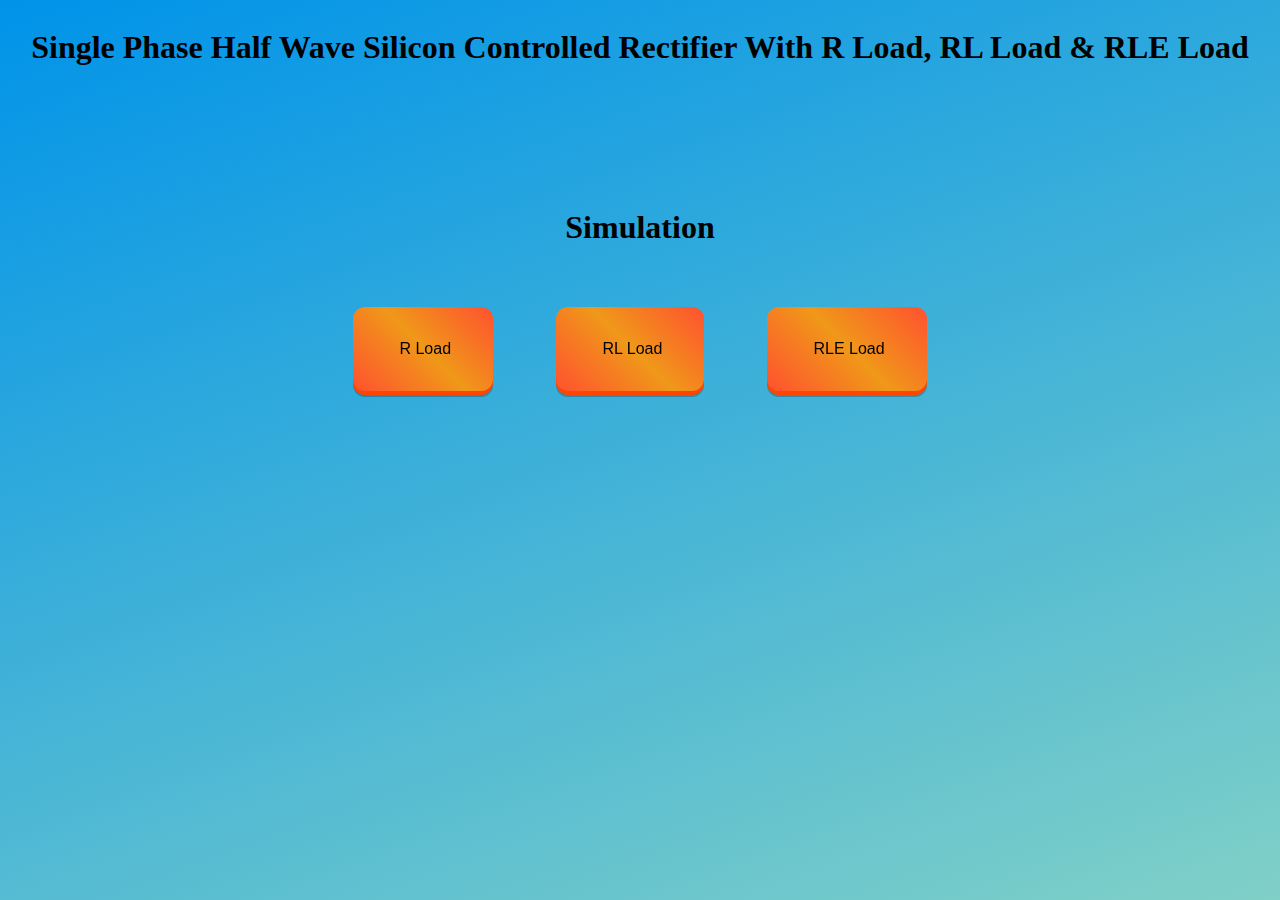
<file: simulation/index.html>
<html lang="en">
  <head>
    <meta charset="UTF-8" />
    <meta name="viewport" content="width=device-width, initial-scale=1.0" />
    <title>Single Phase Half Wave SCR</title>
    <style>
      body{
        /* background-image: linear-gradient(109.6deg, rgba(156, 252, 248, 1) 11.2%, rgba(110, 123, 251, 1) 91.1%); */
      /* background: linear-gradient(to right, #2196f3, #f44336); */
      /* background: linear-gradient(to right, #fc466b, #3f5efb); */
      /* background: linear-gradient(45deg, #000046, #1cb5e0); */
      /* background: linear-gradient(to bottom, #2980b9, #2c3e50); */
      background-image: linear-gradient(160deg, #0093E9 0%, #80D0C7 100%);
      }
      a{
        display: none;
      }
      .btn-bar {
        width: 700px;
        height: 60px;
        display: flex;
        align-items: center;
        justify-content: space-evenly;
        position: absolute;
      }
      .button-82-pushable {
        position: relative;
        border: none;
        background: transparent;
        padding: 0;
        cursor: pointer;
        outline-offset: 4px;
        transition: filter 250ms;
        user-select: none;
        -webkit-user-select: none;
        touch-action: manipulation;
      }

      .button-82-shadow {
        position: absolute;
        top: 0;
        left: 0;
        width: 100%;
        height: 100%;
        border-radius: 12px;
        background: hsl(0deg 10% 10% / 0.25);
        will-change: transform;
        transform: translateY(2px);
        transition: transform 600ms cubic-bezier(0.3, 0.7, 0.4, 1);
      }

      .button-82-edge {
        position: absolute;
        top: 0;
        left: 0;
        width: 100%;
        height: 100%;
        border-radius: 12px;
        /* background: linear-gradient(
                      to left,
                      hsl(133, 92%, 47%) 0%,
                      hsl(133, 84%, 39%) 0%,
                      hsl(133, 84%, 39%) 0%,
                      hsl(133, 84%, 39%) 0%
                    ); */
        background-color: #ff4500;
      }

      .button-82-front {
        display: block;
        height: 16px;
        position: relative;
        padding: 12px 27px;
        border-radius: 12px;
        font-size: 1.1rem;
        color: black;
        background-image: linear-gradient(
          45deg,
          #ff512f 0%,
          #f09819 51%,
          #ff512f 100%
        );
        will-change: transform;
        transform: translateY(-4px);
        transition: transform 600ms cubic-bezier(0.3, 0.7, 0.4, 1);
      }

      @media (min-width: 768px) {
        .button-82-front {
          font-size: 1.25rem;
          padding: 12px 42px;
        }
      }

      .button-82-pushable:hover {
        filter: brightness(110%);
        -webkit-filter: brightness(110%);
      }

      .button-82-pushable:hover .button-82-front {
        transform: translateY(-6px);
        transition: transform 250ms cubic-bezier(0.3, 0.7, 0.4, 1.5);
      }

      .button-82-pushable:active .button-82-front {
        transform: translateY(-2px);
        transition: transform 34ms;
      }

      .button-82-pushable:hover .button-82-shadow {
        transform: translateY(4px);
        transition: transform 250ms cubic-bezier(0.3, 0.7, 0.4, 1.5);
      }

      .button-82-pushable:active .button-82-shadow {
        transform: translateY(1px);
        transition: transform 34ms;
      }

      .button-82-pushable:focus:not(:focus-visible) {
        outline: none;
      }
    </style>
  </head>
  <body>
    <div class="main">
      <div class="title" style="display: flex;justify-content: center;">
        <h1>
          Single Phase Half Wave Silicon Controlled Rectifier With R Load, RL
          Load & RLE Load
        </h1>
      </div>
      <div></div>

      <div class="sub-heading" style="display: flex;justify-content: center; position: relative;
      top: 100px;"><h1>

        Simulation
      </h1>
    </div>
    <div class="btn-bar-div" style="position: relative;width: 100%;display: flex;justify-content: center;
    top: 155px;">

   

      <div 
       class="btn-bar">
        <button
          
          id="check1"
          class="button-82-pushable"
          role="button"
          onclick="document.getElementById('rload').click()"
        >
          <span class="button-82-shadow"></span>
          <span class="button-82-edge"></span>
          <span
            style="
              font-size: medium;
              display: flex;
              align-items: center;
              justify-content: center;
              height: 100%;
            "
            class="button-82-front text fa fa-check"
            >&nbsp;R Load</span
          >
        </button>

        <button
          
          id="check1"
          class="button-82-pushable"
          role="button"
          onclick="document.getElementById('rlload').click()"
        >
          <span class="button-82-shadow"></span>
          <span class="button-82-edge"></span>
          <span
            style="
              font-size: medium;
              display: flex;
              align-items: center;
              justify-content: center;
              height: 100%;
            "
            class="button-82-front text fa fa-check"
            >&nbsp;RL Load</span
          >
        </button>

        <button
          
          id="check1"
          class="button-82-pushable"
          role="button"
          onclick="document.getElementById('rleload').click()"
        >
          <span class="button-82-shadow"></span>
          <span class="button-82-edge"></span>
          <span
            style="
              font-size: medium;
              display: flex;
              align-items: center;
              justify-content: center;
              height: 100%;
            "
            class="button-82-front text fa fa-check"
            >&nbsp;RLE Load</span
          >
        </button>
      </div>
      </div>
    </div>
    <a href="1 PHASE HW R Load\1 PHASE HW R Load.html" id="rload"></a>
    <a href="1 PHASE HW RL Load\1 PHASE HW RL Load.html" id="rlload"></a>
    <a href="1 PHASE HW RLE Load\1 PHASE HW RLE Load.html" id="rleload"></a>
  <script src="../assets/js/iframeResize.js"></script></body>
</html>
</file>
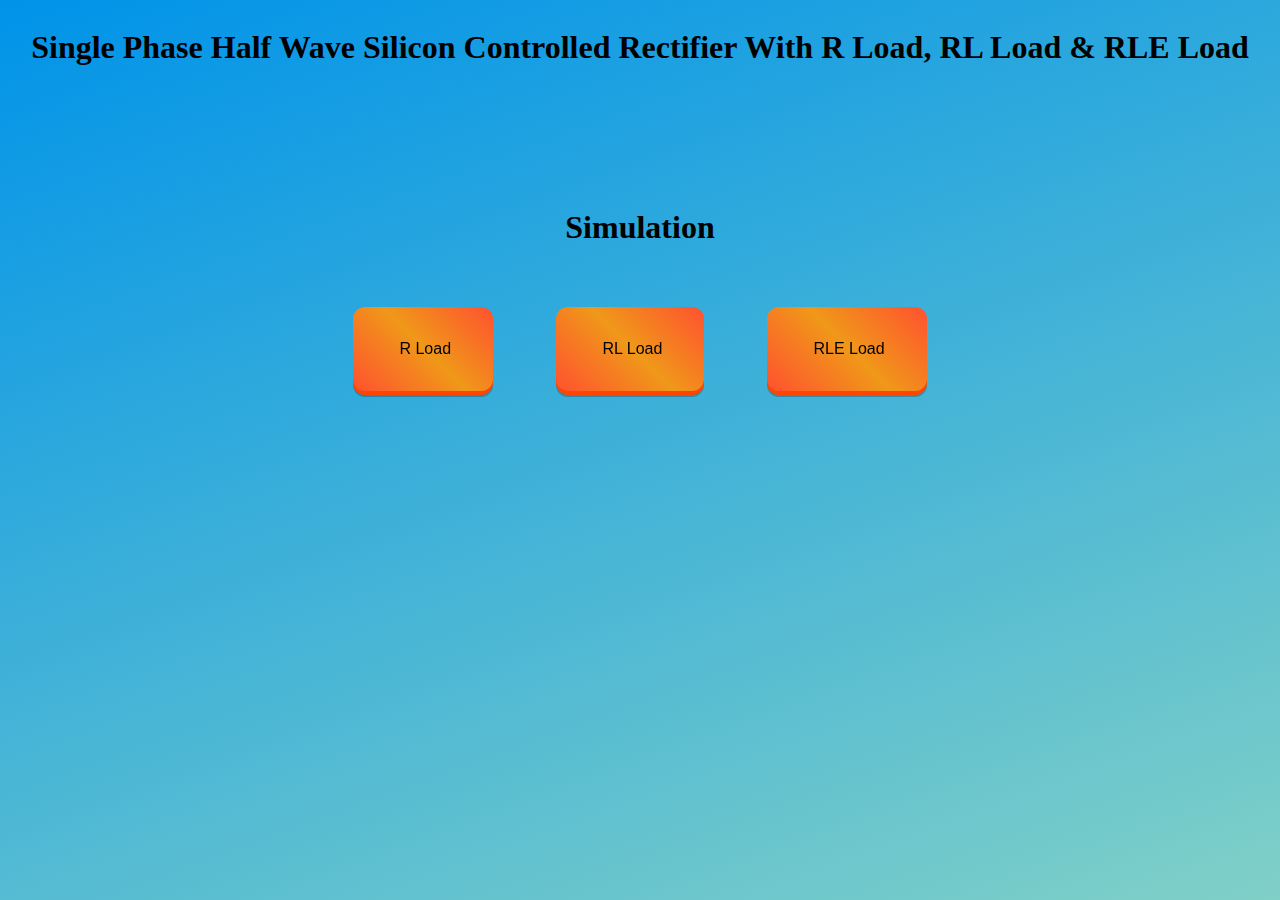
<file: experiment/simulation/index.html>
<html lang="en">
  <head>
    <meta charset="UTF-8" />
    <meta name="viewport" content="width=device-width, initial-scale=1.0" />
    <title>Single Phase Half Wave SCR</title>
    <style>
      body{
        /* background-image: linear-gradient(109.6deg, rgba(156, 252, 248, 1) 11.2%, rgba(110, 123, 251, 1) 91.1%); */
      /* background: linear-gradient(to right, #2196f3, #f44336); */
      /* background: linear-gradient(to right, #fc466b, #3f5efb); */
      /* background: linear-gradient(45deg, #000046, #1cb5e0); */
      /* background: linear-gradient(to bottom, #2980b9, #2c3e50); */
      background-image: linear-gradient(160deg, #0093E9 0%, #80D0C7 100%);
      }
      a{
        display: none;
      }
      .btn-bar {
        width: 700px;
        height: 60px;
        display: flex;
        align-items: center;
        justify-content: space-evenly;
        position: absolute;
      }
      .button-82-pushable {
        position: relative;
        border: none;
        background: transparent;
        padding: 0;
        cursor: pointer;
        outline-offset: 4px;
        transition: filter 250ms;
        user-select: none;
        -webkit-user-select: none;
        touch-action: manipulation;
      }

      .button-82-shadow {
        position: absolute;
        top: 0;
        left: 0;
        width: 100%;
        height: 100%;
        border-radius: 12px;
        background: hsl(0deg 10% 10% / 0.25);
        will-change: transform;
        transform: translateY(2px);
        transition: transform 600ms cubic-bezier(0.3, 0.7, 0.4, 1);
      }

      .button-82-edge {
        position: absolute;
        top: 0;
        left: 0;
        width: 100%;
        height: 100%;
        border-radius: 12px;
        /* background: linear-gradient(
                      to left,
                      hsl(133, 92%, 47%) 0%,
                      hsl(133, 84%, 39%) 0%,
                      hsl(133, 84%, 39%) 0%,
                      hsl(133, 84%, 39%) 0%
                    ); */
        background-color: #ff4500;
      }

      .button-82-front {
        display: block;
        height: 16px;
        position: relative;
        padding: 12px 27px;
        border-radius: 12px;
        font-size: 1.1rem;
        color: black;
        background-image: linear-gradient(
          45deg,
          #ff512f 0%,
          #f09819 51%,
          #ff512f 100%
        );
        will-change: transform;
        transform: translateY(-4px);
        transition: transform 600ms cubic-bezier(0.3, 0.7, 0.4, 1);
      }

      @media (min-width: 768px) {
        .button-82-front {
          font-size: 1.25rem;
          padding: 12px 42px;
        }
      }

      .button-82-pushable:hover {
        filter: brightness(110%);
        -webkit-filter: brightness(110%);
      }

      .button-82-pushable:hover .button-82-front {
        transform: translateY(-6px);
        transition: transform 250ms cubic-bezier(0.3, 0.7, 0.4, 1.5);
      }

      .button-82-pushable:active .button-82-front {
        transform: translateY(-2px);
        transition: transform 34ms;
      }

      .button-82-pushable:hover .button-82-shadow {
        transform: translateY(4px);
        transition: transform 250ms cubic-bezier(0.3, 0.7, 0.4, 1.5);
      }

      .button-82-pushable:active .button-82-shadow {
        transform: translateY(1px);
        transition: transform 34ms;
      }

      .button-82-pushable:focus:not(:focus-visible) {
        outline: none;
      }
    </style>
  </head>
  <body>
    <div class="main">
      <div class="title" style="display: flex;justify-content: center;">
        <h1>
          Single Phase Half Wave Silicon Controlled Rectifier With R Load, RL
          Load & RLE Load
        </h1>
      </div>
      <div></div>

      <div class="sub-heading" style="display: flex;justify-content: center; position: relative;
      top: 100px;"><h1>

        Simulation
      </h1>
    </div>
    <div class="btn-bar-div" style="position: relative;width: 100%;display: flex;justify-content: center;
    top: 155px;">

   

      <div 
       class="btn-bar">
        <button
          
          id="check1"
          class="button-82-pushable"
          role="button"
          onclick="document.getElementById('rload').click()"
        >
          <span class="button-82-shadow"></span>
          <span class="button-82-edge"></span>
          <span
            style="
              font-size: medium;
              display: flex;
              align-items: center;
              justify-content: center;
              height: 100%;
            "
            class="button-82-front text fa fa-check"
            >&nbsp;R Load</span
          >
        </button>

        <button
          
          id="check1"
          class="button-82-pushable"
          role="button"
          onclick="document.getElementById('rlload').click()"
        >
          <span class="button-82-shadow"></span>
          <span class="button-82-edge"></span>
          <span
            style="
              font-size: medium;
              display: flex;
              align-items: center;
              justify-content: center;
              height: 100%;
            "
            class="button-82-front text fa fa-check"
            >&nbsp;RL Load</span
          >
        </button>

        <button
          
          id="check1"
          class="button-82-pushable"
          role="button"
          onclick="document.getElementById('rleload').click()"
        >
          <span class="button-82-shadow"></span>
          <span class="button-82-edge"></span>
          <span
            style="
              font-size: medium;
              display: flex;
              align-items: center;
              justify-content: center;
              height: 100%;
            "
            class="button-82-front text fa fa-check"
            >&nbsp;RLE Load</span
          >
        </button>
      </div>
      </div>
    </div>
    <a href="1 PHASE HW R Load\1 PHASE HW R Load.html" id="rload"></a>
    <a href="1 PHASE HW RL Load\1 PHASE HW RL Load.html" id="rlload"></a>
    <a href="1 PHASE HW RLE Load\1 PHASE HW RLE Load.html" id="rleload"></a>
  </body>
</html>
</file>
